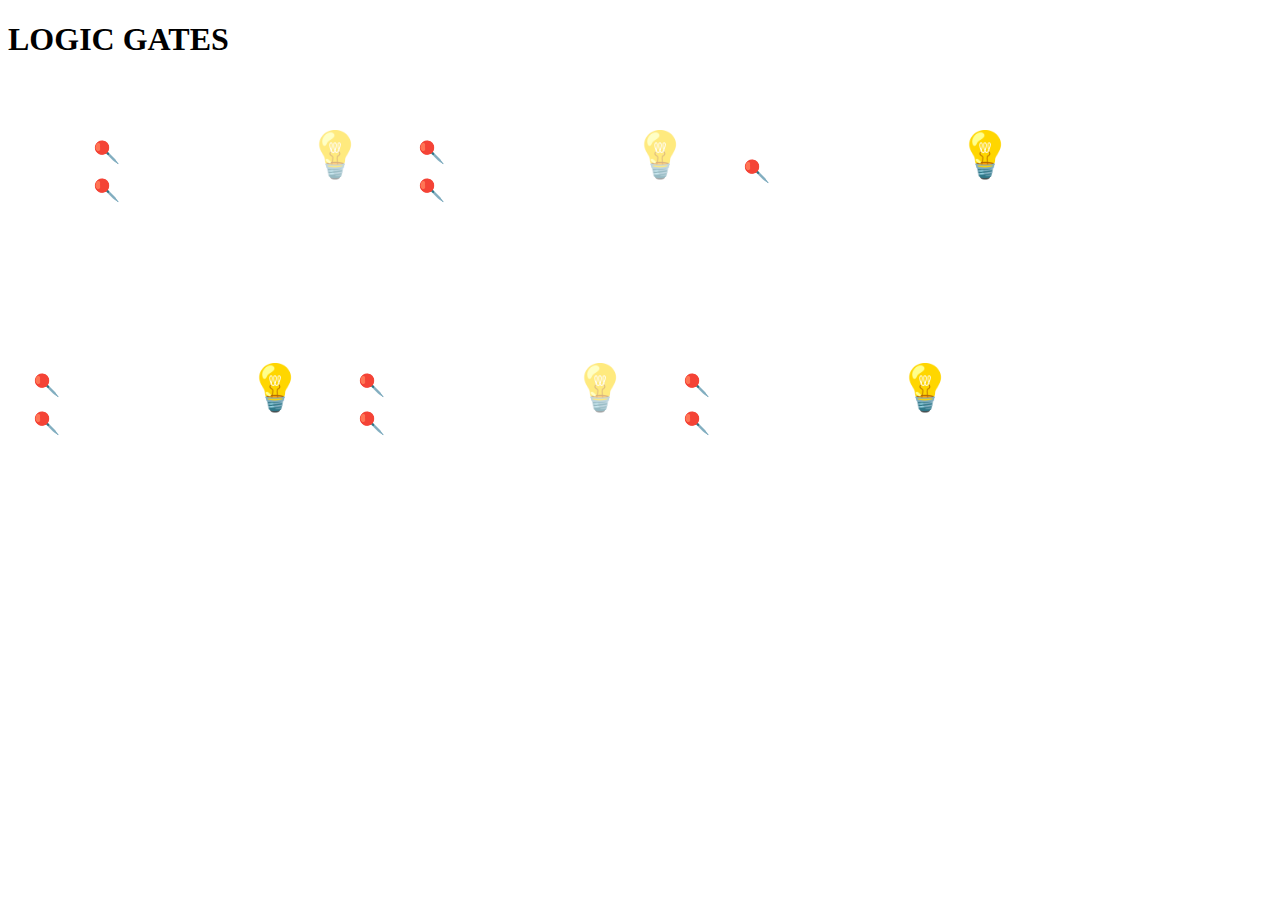
<file: 3rd Semester/DTL/index.html>
<!DOCTYPE html>
<html lang="en">
<head>
    <meta charset="UTF-8">
    <meta name="viewport" content="width=device-width, initial-scale=1.0">
    <style>

body>div {
    display: inline-flex;
    float: left;
    margin: 30px;      
}

.inputs {
    float: left;
}

label {
    font-size: 27.5px; 
    display: inline-block;
    cursor: pointer;
    transform-origin: 50% 85%;
    rotate: -45deg;
}

label:last-child {
    margin-top: 5px;
}

.toggle:checked ~ label {
    rotate: 45deg;
}

.gate {
    background: url(https://imgs.xkcd.com/comics/logic_gates_2x.png);
    width: 190px; 
    height: 160px;
    margin-top: 13px;
    float: left;
}

.and .gate {background-position: -38px -117px;}
.or .gate {background-position: -246px -117px;}
.not .gate {background-position: -449px -117px;}
.nor .gate {background-position: -647px -117px;}
.xor .gate {background-position: -40px -290px;}
.nand .gate {background-position: -246px -290px;}
.norx .gate {background-position: -449px -290px;}
.gand .gate {background-position: -647px -290px;}
.xand .gate {background-position: -40px -464px;}
.norg .gate {background-position: -246px -464px;}
.andorx .gate {background-position: -436px -453px;}
.norxondor .gate {background-position: -647px -453px; height: 175px}

.not label, .norx label {margin-top: 24px;}

.andorx label, .norxondor label {margin-top: 17px;}

.control-me::after, :has(#not:checked)>.control-me::after, :has(#nand1:checked):has(#nand2:checked)>.control-me::after {
    content: "💡";
    font-size: 45px;
    margin-left: -15px;
    opacity: 0.5;
}

:has(#and1:checked):has(#and2:checked)>.control-me::after, :has(#or1:checked)>.control-me::after, :has(#or2:checked)>.control-me::after, .not .control-me::after, :has(#nor1:not(:checked)):has(#nor2:not(:checked))>.control-me::after, :has(#xor1:not(:checked)):has(#xor2:checked)>.control-me::after, :has(#xor2:not(:checked)):has(#xor1:checked)>.control-me::after, .nand .control-me::after {
    opacity: 1;
}

a {text-decoration: none;}

.visually-hidden {
    position: absolute;
    left: -100vw;
    
    /* Note, you may want to position the checkbox over top the label and set the opacity to zero instead. It can be better for accessibilty on some touch devices for discoverability. */
}

p {clear: both;}
    </style>
    <title>Document</title>
</head>
<body>

<h1>LOGIC GATES</h1>
    <div id="root1"></div>


    <br><div class="and">
    
        <div class="inputs">
            <div>
                <input type="checkbox" id="and1" class="toggle visually-hidden">
                <label for="and1">📍</label>
            </div>
    
            <div>
                <input type="checkbox" id="and2" class="toggle visually-hidden">
                <label for="and2">📍</label>
            </div>
        </div>
        
        <div class="gate"></div>
        
        <div class="control-me"></div>
        
    </div>
    
    <div class="or">
        
        <div class="inputs">
            <div>
                <input type="checkbox" id="or1" class="toggle visually-hidden">
                <label for="or1">📍</label>
            </div>
    
            <div>
                <input type="checkbox" id="or2" class="toggle visually-hidden">
                <label for="or2">📍</label>
            </div>
        </div>
        
        <div class="gate"></div>
        
        <div class="control-me"></div>
        
    </div>
    
    <div class="not">
        
        <div class="inputs">
            <div>
                <input type="checkbox" id="not" class="toggle visually-hidden">
                <label for="not">📍</label>
            </div>
        </div>
        
        <div class="gate"></div>
        
        <div class="control-me"></div>
        
    </div>
    
    <div class="nor">
        
        <div class="inputs">
            <div>
                <input type="checkbox" id="nor1" class="toggle visually-hidden">
                <label for="nor1">📍</label>
            </div>
    
            <div>
                <input type="checkbox" id="nor2" class="toggle visually-hidden">
                <label for="nor2">📍</label>
            </div>
        </div>
        
        <div class="gate"></div>
        
        <div class="control-me"></div>
        
    </div>
    
    <div class="xor">
        
        <div class="inputs">
            <div>
                <input type="checkbox" id="xor1" class="toggle visually-hidden">
                <label for="xor1">📍</label>
            </div>
    
            <div>
                <input type="checkbox" id="xor2" class="toggle visually-hidden">
                <label for="xor2">📍</label>
            </div>
        </div>
        
        <div class="gate"></div>
        
        <div class="control-me"></div>
        
    </div>
    
    <div class="nand">
        
        <div class="inputs">
            <div>
                <input type="checkbox" id="nand1" class="toggle visually-hidden">
                <label for="nand1">📍</label>
            </div>
    
            <div>
                <input type="checkbox" id="nand2" class="toggle visually-hidden">
                <label for="nand2">📍</label>
            </div>
        </div>
        
        <div class="gate"></div>
        
        <div class="control-me"></div>
        
    </div>
    
   
    
   
        
        
   <script>
    const buttonSize = 30;

const xor = (a, b) => !a !== !b;

const sumArr = (arr) =>
  arr.reduce(
    (accumulator, currentValue, currentIndex, array) =>
      accumulator + currentValue,
    0
  );

const halfAdder = (a, b) => {
  const halfSum = xor;
  const halfCarry = (a, b) => a && b;

  const s = halfSum(a, b);
  const c = halfCarry(a, b);
  return [s, c];
};

const adder = (a, b, carryIn = 0) => {
  const [s1, c1] = halfAdder(a, b);
  const [s2, c2] = halfAdder(carryIn, s1);
  const carryOut = c1 || c2;
  return [s2, carryOut];
};

const byteAdder = (a, b, carryIn = 0) => {
  const result = Array(8);
  const carryA = Array(8);

  let carry = carryIn;
  for (i = 0; i < 8; i++) {
    const [s, c] = adder(a[i], b[i], carry);
    carry = c;
    result[i] = s;
  }

  return [result, carry];
};

const byteToDec = (arr, carry = 0) =>
  sumArr(
    arr.map((currentValue, currentIndex) =>
      currentValue ? Math.pow(2, currentIndex) : 0
    )
  ) + (carry ? 256 : 0);

const Button = ({ value, toggle, empty }) => (
  <div
    style={{
      width: `${buttonSize}px`,
      height: `${buttonSize}px`,
      backgroundColor: value ? "red" : "white",
      border: empty ? "1px solid white" : "1px solid grey"
    }}
    onClick={toggle}
  />
);

const useTogglableBits = (size = 8) => {
  const [bits, setBits] = React.useState(Array(size));

  const toggleBit = (i) => {
    let bb = Array.from(bits);
    bb[i] = !bb[i];
    setBits(bb);
  };

  return { bits, toggleBit };
};

const ByteButtons = ({ value, toggleBit }) => (
  <>
    {[...Array(8).keys()].map((i) => (
      <td key={i}>
        <Button
          value={value[7 - i]}
          toggle={toggleBit ? () => toggleBit(7 - i) : null}
        />
      </td>
    ))}
  </>
);

const BinaryInput = ({ value, toggleBit, showDecimal = true }) => (
  <>
    <td>
      <Button empty />
    </td>
    <ByteButtons value={value} toggleBit={toggleBit} />
    {showDecimal && <td>{byteToDec(value)}</td>}
  </>
);

const BinaryOutput = ({ value, carry, showDecimal = true }) => (
  <>
    <td>
      <Button value={carry} />
    </td>
    <ByteButtons value={value} />
    {showDecimal && <td>{byteToDec(value, carry)}</td>}
  </>
);

const ValidateSum = ({ a, b, result, carry }) => {
  const actual = byteToDec(result) + (carry ? 256 : 0);
  const expected = byteToDec(a) + byteToDec(b);

  return actual !== expected ? <td>MISMATCH {expected}</td> : null;
};

const App = (props) => {
  const { bits: a, toggleBit: toggleA } = useTogglableBits(8);
  const { bits: b, toggleBit: toggleB } = useTogglableBits(8);

  const [result, carryOut] = byteAdder(a, b);

  return (
    <table>
      <tbody>
        <tr>
          <BinaryInput value={a} toggleBit={toggleA} />
        </tr>
        <tr>
          <BinaryInput value={b} toggleBit={toggleB} />
        </tr>
        <tr>
          <BinaryOutput value={result} carry={carryOut} />
        </tr>
        <tr>
          <ValidateSum a={a} b={b} result={result} carry={carryOut} />
        </tr>
      </tbody>
    </table>
  );
};

ReactDOM.render(<App />, document.getElementById("root1"));

   </script> 
   
</body>
</html>
</file>
